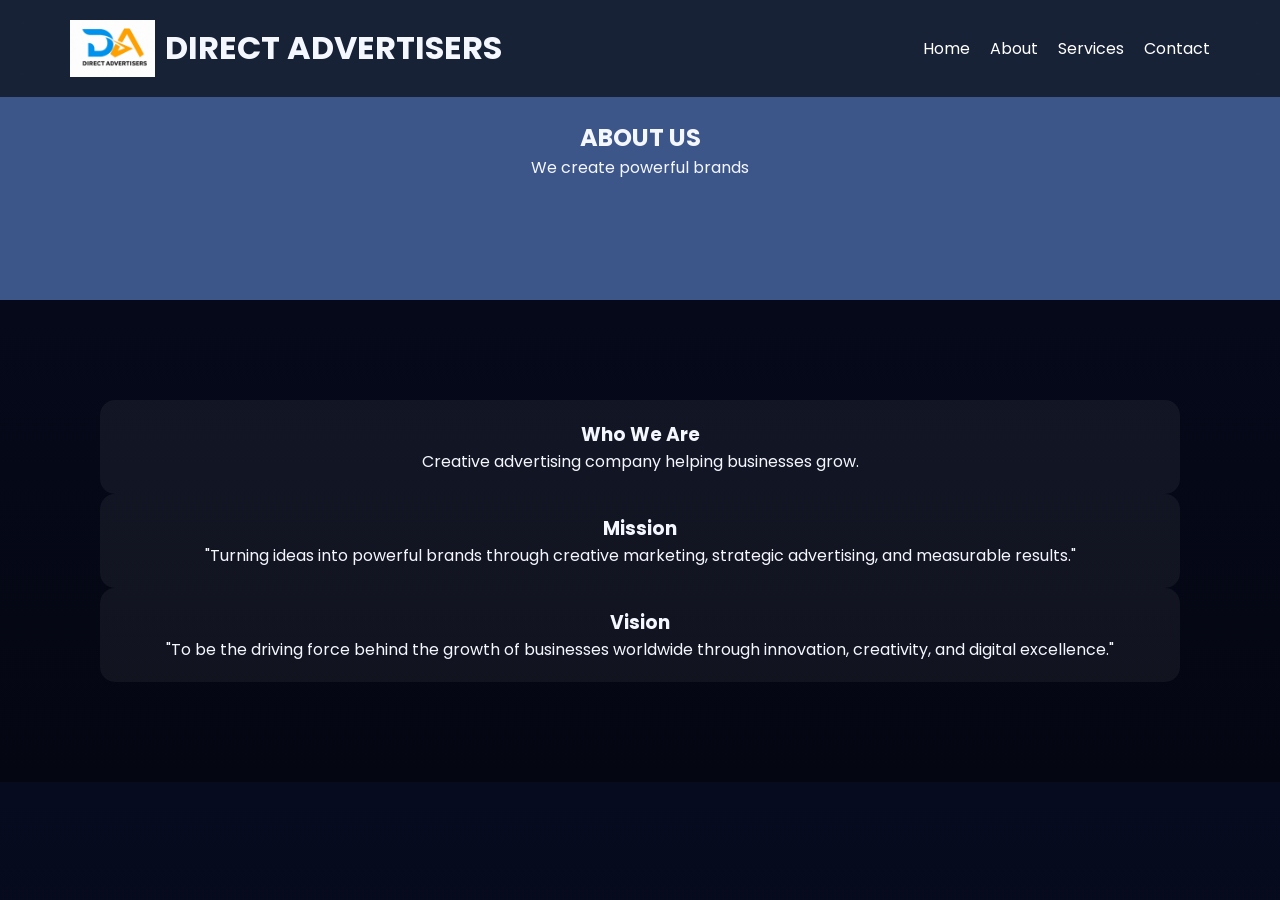
<file: about.html>
<!DOCTYPE html>
<html>
<head>
<title>About</title>
<link rel="stylesheet" href="css/style.css">
</head>

<body>

<header>
<div class="logo">
<img src="images\logo.jpeg">
<h1>DIRECT ADVERTISERS</h1>
</div>

<nav>
<ul>
<li><a href="index.html">Home</a></li>
<li><a href="about.html">About</a></li>
<li><a href="services.html">Services</a></li>
<li><a href="contact.html">Contact</a></li>
</ul>
</nav>
</header>

<section class="hero-small">
<h1>ABOUT US</h1>
<p>We create powerful brands</p>
</section>

<section>
<div class="info-card">
<h3>Who We Are</h3>
<p>Creative advertising company helping businesses grow.</p>
</div>

<div class="info-card">
<h3>Mission</h3>
<p>
"Turning ideas into powerful brands through creative marketing, strategic advertising, and measurable results."</p>
</div>

<div class="info-card">
<h3>Vision</h3>
<p>
"To be the driving force behind the growth of businesses worldwide through innovation, creativity, and digital excellence."</p>
</div>
</section>

</body>
</html>
</file>
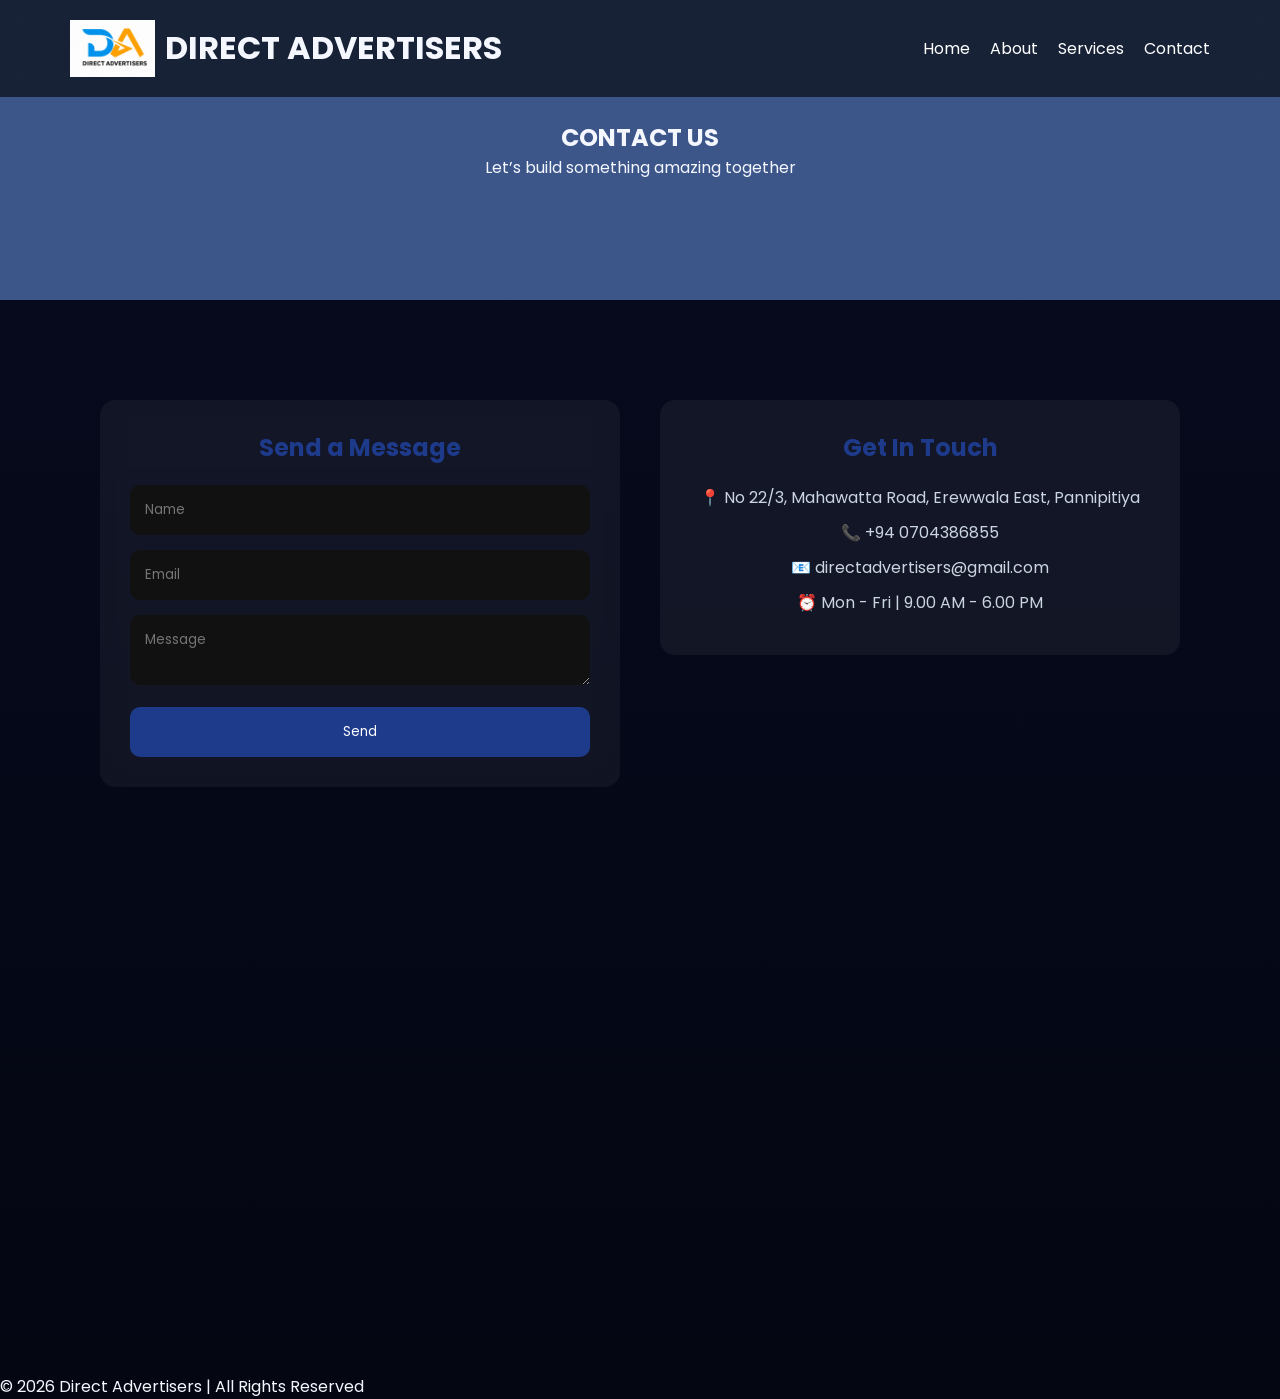
<file: contact.html>
<!DOCTYPE html>
<html lang="en">
<head>
<meta charset="UTF-8">
<meta name="viewport" content="width=device-width, initial-scale=1.0">
<title>Contact | Direct Advertisers</title>

<link rel="stylesheet" href="css/style.css">
</head>

<body>

<!-- HEADER -->
<header>

<div class="logo">
<img src="images\logo.jpeg">
<h1>DIRECT ADVERTISERS</h1>
</div>

<nav>
<ul>
<li><a href="index.html">Home</a></li>
<li><a href="about.html">About</a></li>
<li><a href="services.html">Services</a></li>
<li><a href="contact.html">Contact</a></li>
</ul>
</nav>

</header>

<!-- HERO -->
<section class="hero-small">

<h1>CONTACT US</h1>
<p>Let’s build something amazing together</p>

</section>

<!-- CONTACT SECTION -->
<section class="contact-section">

<div class="contact-container">

<!-- FORM -->
<div class="contact-form">

<h2>Send a Message</h2>

<form action="sendmail.php" method="POST">

<input type="text" name="name" placeholder="Name" required>
<input type="email" name="email" placeholder="Email" required>
<textarea name="message" placeholder="Message" required></textarea>

<button type="submit" name="send">Send</button>

</form>

</div>

<!-- INFO -->
<div class="contact-info">

<h2>Get In Touch</h2>

<p>📍 No 22/3, Mahawatta Road, Erewwala East, Pannipitiya</p>
<p>📞 +94 0704386855</p>
<p>📧 directadvertisers@gmail.com</p>
<p>⏰ Mon - Fri | 9.00 AM - 6.00 PM</p>

</div>

</div>

<!-- MAP -->
<div class="map">
  <iframe
    src="https://www.google.com/maps?q=No%2022%2F3%2C%20Mahawatta%20Road%2C%20Erewwala%20East%2C%20Pannipitiya&output=embed"
    width="100%"
    height="400"
    style="border:0; border-radius:15px;"
    allowfullscreen=""
    loading="lazy">
  </iframe>
</div>


</section>

<!-- FOOTER -->
<footer>
<p>© 2026 Direct Advertisers | All Rights Reserved</p>
</footer>

</body>
</html>
</file>
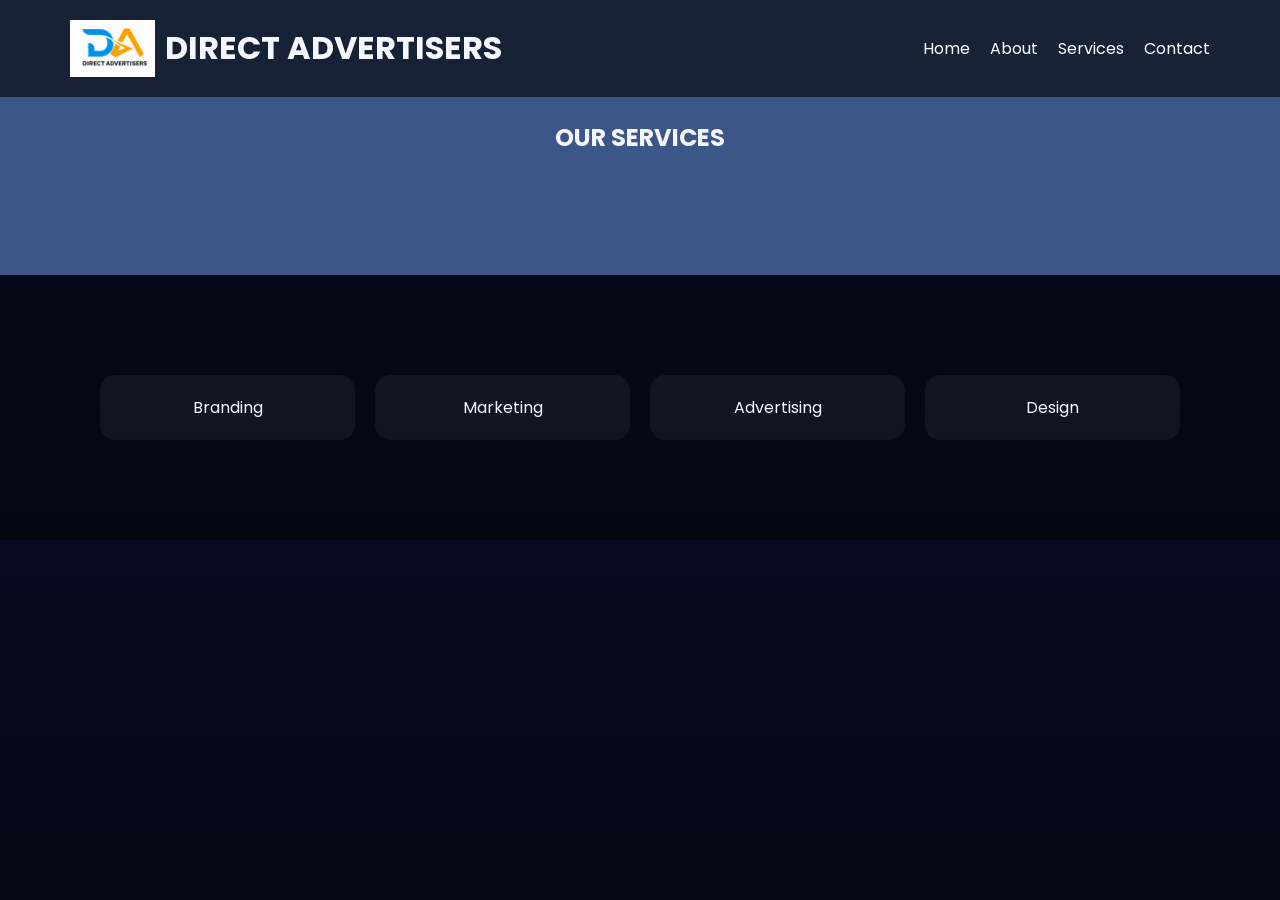
<file: services.html>
<!DOCTYPE html>
<html>
<head>
<title>Services</title>
<link rel="stylesheet" href="css/style.css">
</head>

<body>

<!-- HEADER -->
<header>

<div class="logo">
<img src="images\logo.jpeg">
<h1>DIRECT ADVERTISERS</h1>
</div>

<nav>
<ul>
<li><a href="index.html">Home</a></li>
<li><a href="about.html">About</a></li>
<li><a href="services.html">Services</a></li>
<li><a href="contact.html">Contact</a></li>
</ul>
</nav>

</header>


<section class="hero-small">
<h1>OUR SERVICES</h1>
</section>

<section class="services">

<div class="box">Branding</div>
<div class="box">Marketing</div>
<div class="box">Advertising</div>
<div class="box">Design</div>


</section>

</body>
</html>
</file>
<file: css/style.css>
@import url('https://fonts.googleapis.com/css2?family=Poppins:wght@300;400;600;700&display=swap');

:root{
--primary:#1E3A8A;
--dark:#0B1B3A;
--text:#F5F7FF;
--card:rgba(255,255,255,0.05);
}

*{
margin:0;
padding:0;
box-sizing:border-box;
font-family:Poppins;
}

body{
background:linear-gradient(#070B1F,#040612);
color:var(--text);
}

/* HEADER */
header{
display:flex;
justify-content:space-between;
align-items:center;
padding:20px 70px;
background:rgba(0,0,0,0.6);
backdrop-filter:blur(10px);
position:fixed;
width:100%;
top:0;
z-index:1000;
}

.logo{
display:flex;
align-items:center;
gap:10px;
}

.logo img{
width:85px;
}

nav ul{
display:flex;
gap:20px;
list-style:none;
}

nav ul li a{
color:white;
text-decoration:none;
}

/* HERO */
.hero{
height:100vh;
display:flex;
justify-content:center;
align-items:center;
text-align:center;
background:url('../images/hero.jpg') center/cover;
}

.hero h1{
font-size:55px;
color:var(--primary);
}

.btn{
padding:12px 30px;
background:var(--primary);
color:white;
border-radius:30px;
display:inline-block;
margin-top:20px;
text-decoration:none;
}

/* SECTIONS */
section{
padding:100px;
text-align:center;
}

/* CARDS */
.box,.member,.project,.info-card{
background:var(--card);
padding:20px;
border-radius:15px;
transition:0.3s;
}

.box:hover,.member:hover,.project:hover,.info-card:hover{
transform:translateY(-10px);
}

/* GRID */
.services,.projects,.team-container{
display:grid;
grid-template-columns:repeat(auto-fit,minmax(250px,1fr));
gap:20px;
}

/* IMAGE */
.member img,.project img{
width:60%;
border-radius:10px;
}

/* HERO SMALL */
.hero-small{
padding:120px;
background:#3c568a;
text-align:center;
}

/* CONTACT */
input,textarea{
width:100%;
padding:15px;
margin-bottom:15px;
border:none;
background:#111;
color:white;
border-radius:10px;
}

button{
padding:15px;
width:100%;
background:var(--primary);
border:none;
color:white;
border-radius:10px;
} /* CONTACT PAGE */
.contact-section{
padding:100px;
}

.contact-container{
display:grid;
grid-template-columns:repeat(auto-fit,minmax(300px,1fr));
gap:40px;
align-items:start;
}

/* FORM BOX */
.contact-form{
background:rgba(255,255,255,0.05);
padding:30px;
border-radius:15px;
backdrop-filter:blur(10px);
}

.contact-form h2{
margin-bottom:20px;
color:#1E3A8A;
}

/* INFO BOX */
.contact-info{
background:rgba(255,255,255,0.05);
padding:30px;
border-radius:15px;
}

.contact-info h2{
color:#1E3A8A;
margin-bottom:20px;
}

.contact-info p{
margin-bottom:10px;
color:#cbd5e1;
}

.map {
    width: 100%;
    max-width: 1200px;
    margin: 40px auto;
    padding: 0 20px;
}

.map iframe {
    width: 100%;
    height: 400px;
    border: 0;
    border-radius: 15px;
}
</file>
